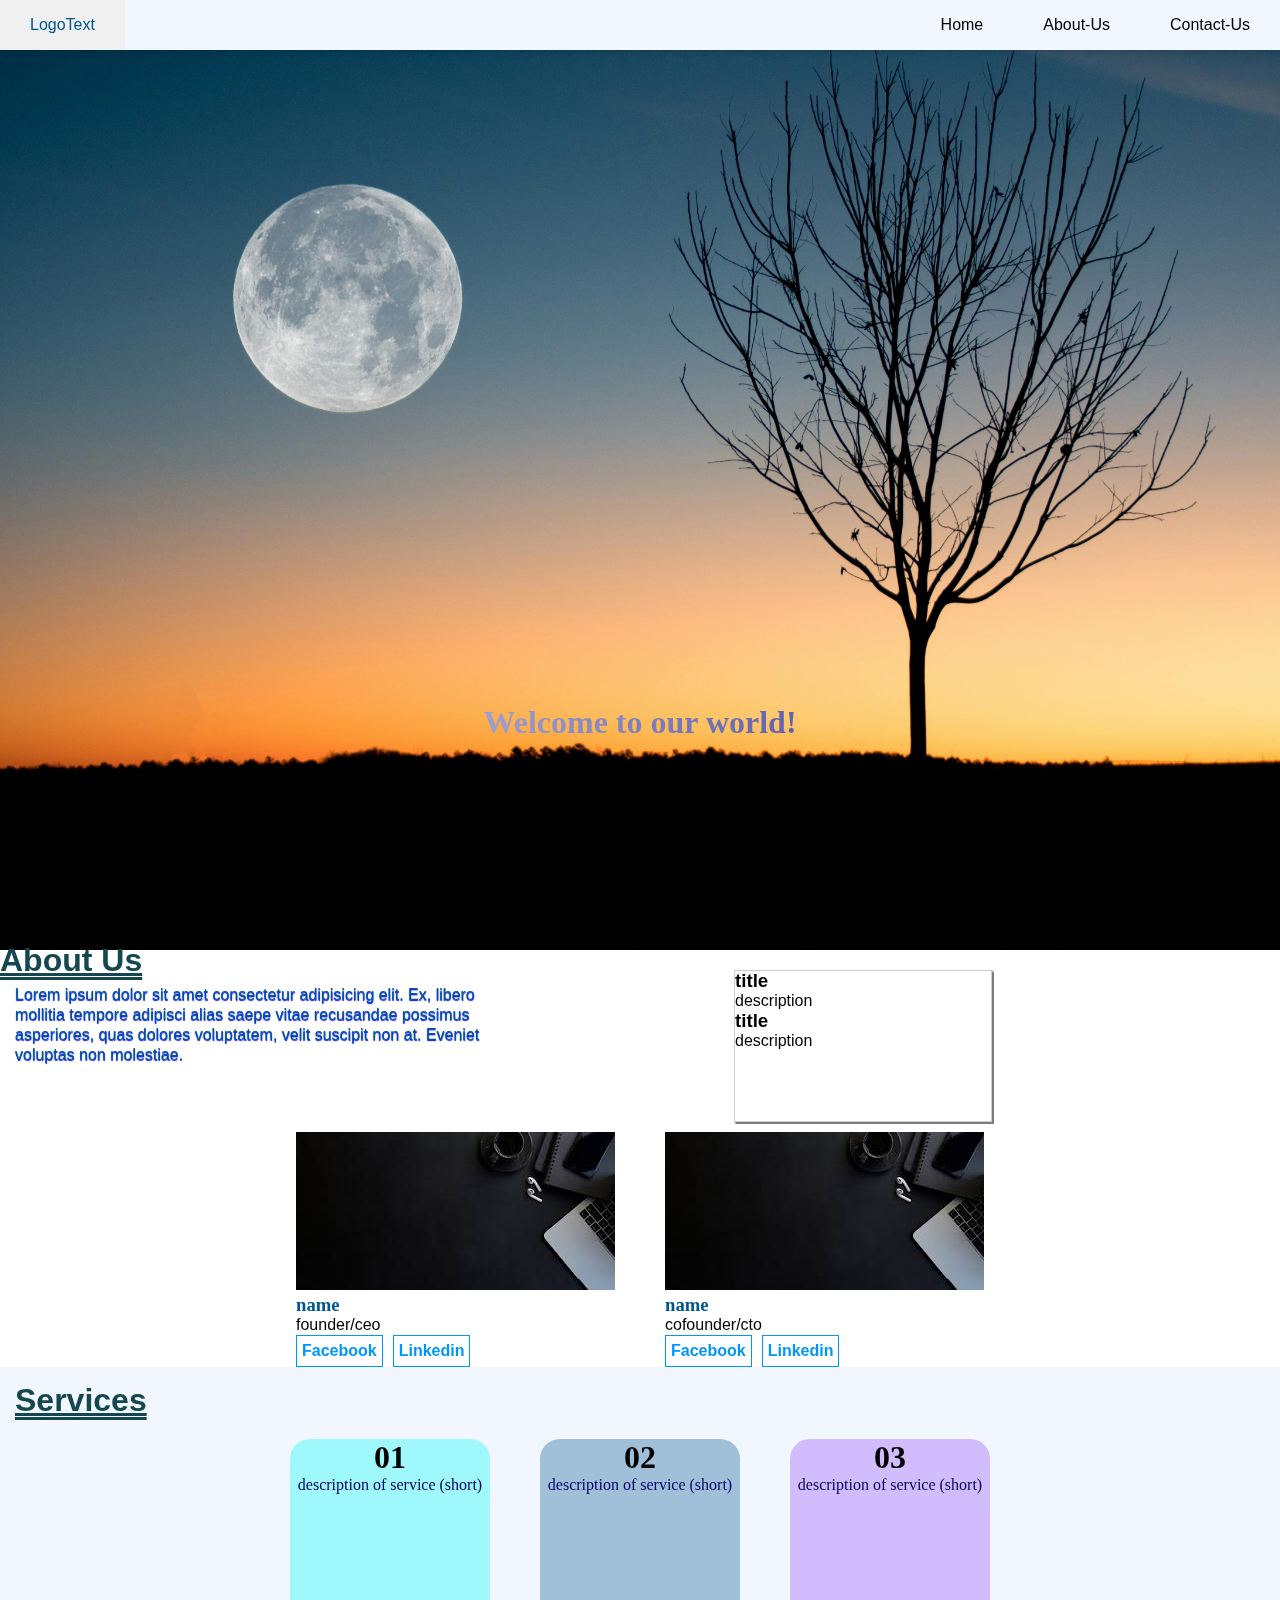
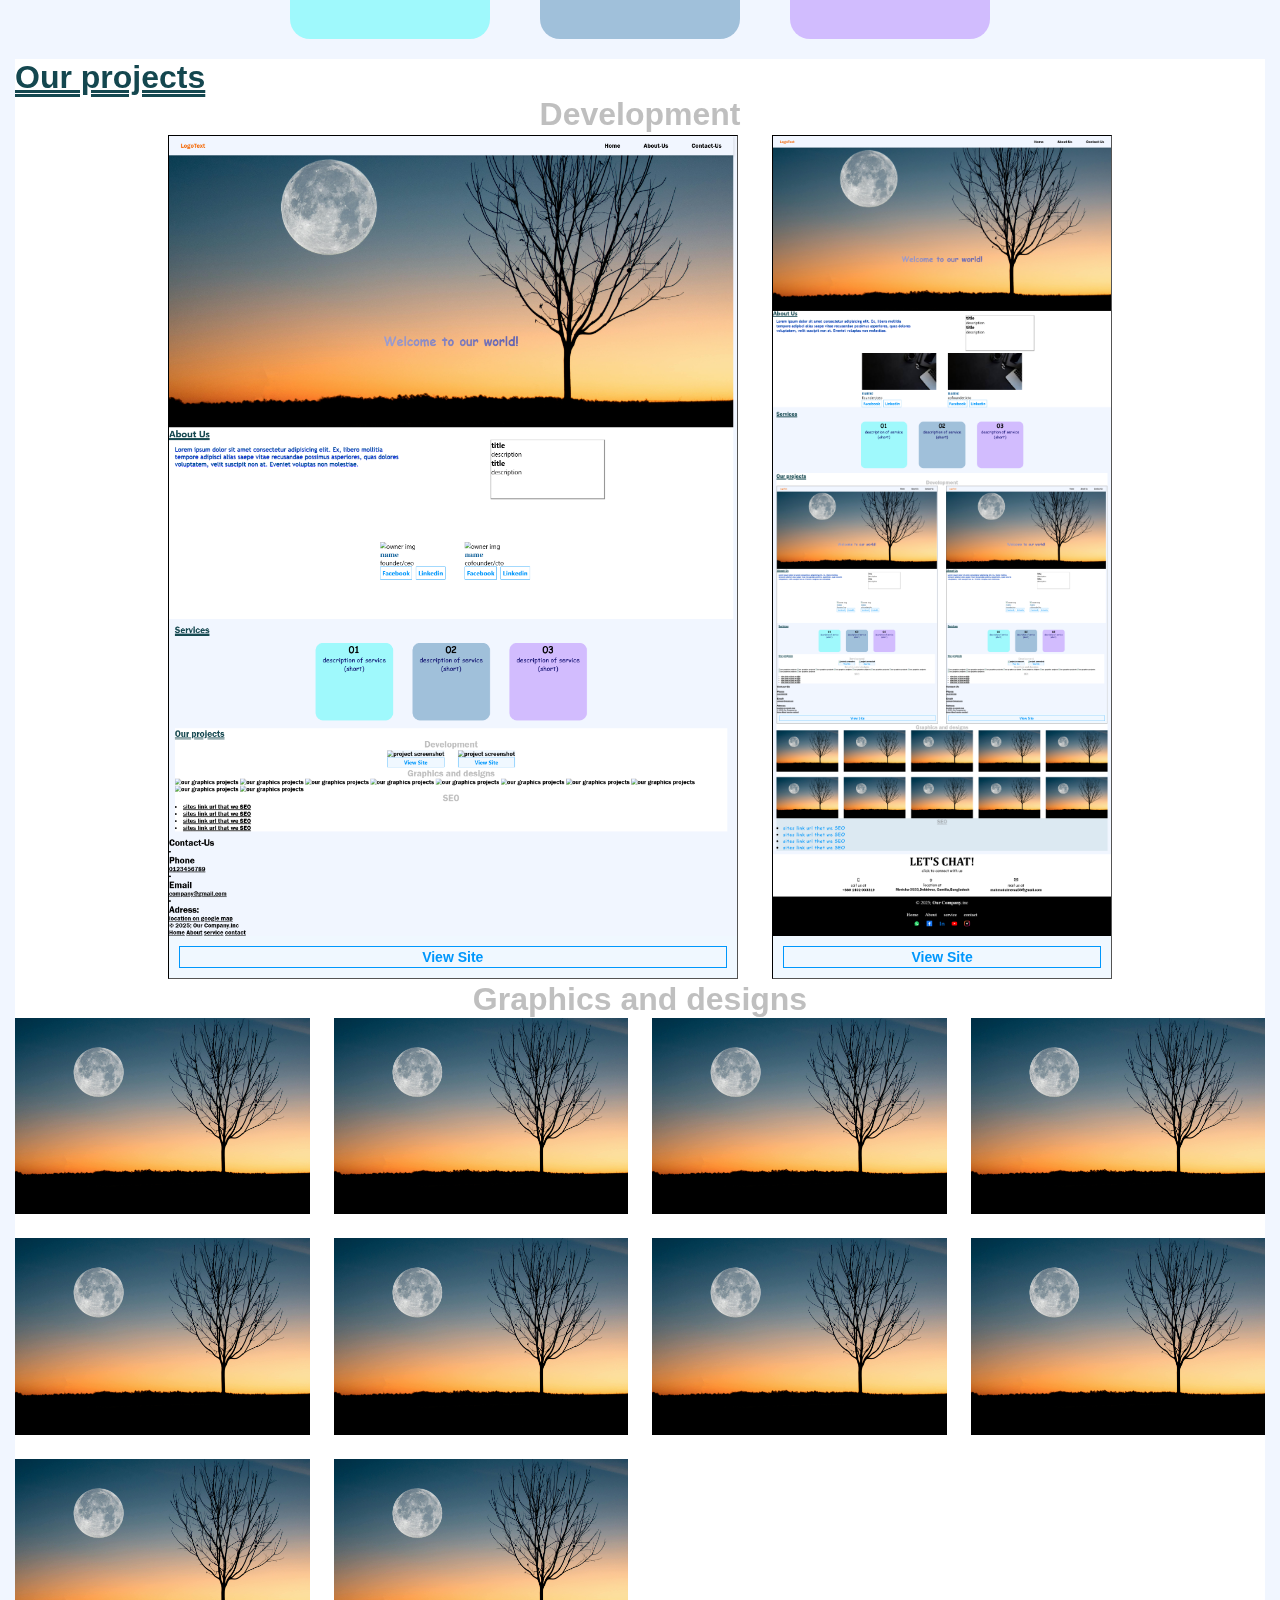
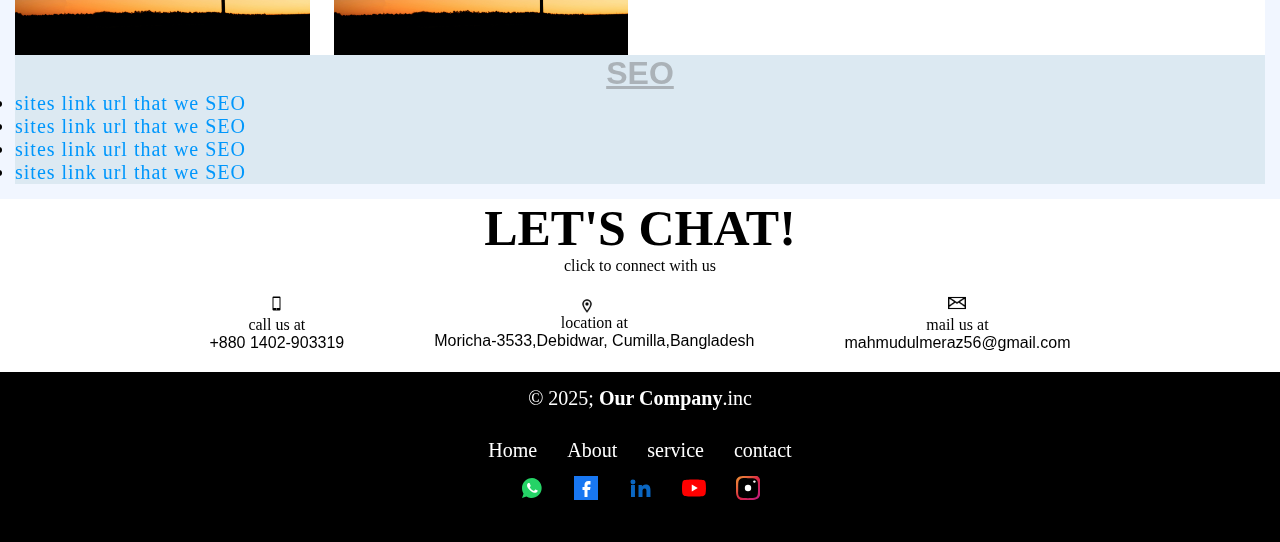
<file: index.html>
<!DOCTYPE html>
<html lang="en">

<head>
    <meta charset="UTF-8">
    <meta name="viewport" content="width=device-width, initial-scale=1.0">
    <title>portfolio page</title>
    <link rel="stylesheet" href="styles.css">
</head>

<body>
    <!--header section (specially for navigation bar)-->
    <header>
        <nav>
            <ul class="sidenav"> <!--sidenav bar-->
                <li onclick="hidenav()"><a href="#"><svg xmlns="http://www.w3.org/2000/svg" height="24px"
                            viewBox="0 -960 960 960" width="24px" fill="#5f6368">
                            <path
                                d="m256-200-56-56 224-224-224-224 56-56 224 224 224-224 56 56-224 224 224 224-56 56-224-224-224 224Z" />
                        </svg></a></li>
                <li><a href="#home">Home</a></li>
                <li><a href="#about">About-Us</a></li>
                <li><a href="#contact">Contact-Us</a></li>
            </ul>
            <ul>
                <li><a href="#home" class="logo">LogoText</a></li> <!--logo-->

                <!--desktopnav-->
                <li class="MobileMode"><a href="#home">Home</a></li>
                <li class="MobileMode"><a href="#about">About-Us</a></li>
                <li class="MobileMode"><a href="#contact">Contact-Us</a></li>

                <!--sidenav button-->
                <li onclick="sidenav()" id="desktopMode"><a href="#"><svg xmlns="http://www.w3.org/2000/svg"
                            height="24px" viewBox="0 -960 960 960" width="24px" fill="#5f6368">
                            <path d="M120-240v-80h720v80H120Zm0-200v-80h720v80H120Zm0-200v-80h720v80H120Z" />
                        </svg></a></li>
            </ul>
        </nav>
    </header>

    <!--main body content-->

    <!--welcome image-->
    <div class="welcome" id="home">
        <div class="slides">
            <img src="form.jpg" alt="welcome image">
        </div>
        <h1>Welcome to our world!</h1>
    </div>
    <!---end of welcome section-->


    <!--about us-->
    <section class="about" id="about">
        <h1>About Us</h1>
        <div class="content">
            <p class="about-text">Lorem ipsum dolor sit amet consectetur adipisicing elit. Ex, libero mollitia tempore
                adipisci alias saepe vitae recusandae possimus asperiores, quas dolores voluptatem, velit suscipit non
                at. Eveniet voluptas non molestiae.</p>
            <div class="box">
                <h3>title</h3>
                <p>description</p>
                <h3>title</h3>
                <p>description</p>
            </div>
        </div>

        <div class="imgabt">
            <div class="ownerimg">
                <img src="r.png" alt="owner img">
                <h3>name</h3>
                <p class="desingation">founder/ceo</p>
                <div class="connect"><a href="#">facebook</a><a href="#">linkedin</a></div>
            </div>
            <div class="cofoundreimg">
                <img src="r.png" alt="owner img">
                <h3>name</h3>
                <p class="desingation">cofounder/cto</p>
                <div class="connect"><a href="#">facebook</a><a href="#">linkedin</a></div>
            </div>
        </div>
    </section>

    <!--services-->
    <section class="services" id="service">
        <h1 class="seh1">Services</h1>

        <div class="flex-items flex-row flexColInMobile">
            <div class="container1">
                <h1 class="count service-num">01</h1>
                <p class="info service-describe sd">description of service (short)</p>
            </div>
            <div class="container2">
                <h1 class="count service-num">02</h1>
                <p class="info service-describe sd">description of service (short)</p>
            </div>
            <div class="container3">
                <h1 class="count service-num">03</h1>
                <p class="info service-describe sd">description of service (short)</p>
            </div>
        </div>
    </section>

    <!--Projects we have complete-->
    <section class="projects">
        <h1 class="pr">Our projects</h1>
        <div class="container_p">
            <h1 class="projecttype">Development</h1>
            <div class="project-container1">

                <div class="project-box">
                    <img src="ss.png" alt="project screenshot">
                    <a href="#">View Site</a>
                </div>
                <div class="project-box">
                    <img src="ss2.png" alt="project screenshot">
                    <a href="#">View Site</a>
                </div>
            </div>
        </div>
        <!-------------------------------->
        <div class="project_container2">
            <h1 class="projecttype">Graphics and designs</h1>
            <div class="gallery">
                <img src="form.jpg" alt="our graphics projects">
                <img src="form.jpg" alt="our graphics projects">
                <img src="form.jpg" alt="our graphics projects">
                <img src="form.jpg" alt="our graphics projects">
                <img src="form.jpg" alt="our graphics projects">
                <img src="form.jpg" alt="our graphics projects">
                <img src="form.jpg" alt="our graphics projects">
                <img src="form.jpg" alt="our graphics projects">
                <img src="form.jpg" alt="our graphics projects">
                <img src="form.jpg" alt="our graphics projects">
            </div>
        </div>
        <!---------------------------------->
        <div class="project-container3">
            <h1 class="projecttype">SEO</h1>
            <div class="seocontent">
                <li><a href="#">sites link url that we SEO <span
                            class="hover">&RightAngleBracket;&RightAngleBracket;&RightAngleBracket;</span></a></li>
                <li><a href="#">sites link url that we SEO <span
                            class="hover">&RightAngleBracket;&RightAngleBracket;&RightAngleBracket;</span></a></li>
                <li><a href="#">sites link url that we SEO <span
                            class="hover">&RightAngleBracket;&RightAngleBracket;&RightAngleBracket;</span></a></li>
                <li><a href="#">sites link url that we SEO <span
                            class="hover">&RightAngleBracket;&RightAngleBracket;&RightAngleBracket;</span></a></li>
            </div>
        </div>
    </section>
    <!---------------------------------------->


    <!--Contact section-->
    <section class="contact" id="contact">
        <h1>Let's Chat!</h1>
        <p>click to connect with us</p>
        <div class="contact-box">
            <div class="call">
                <svg width="17" height="17" viewBox="0 0 17 17" fill="none" xmlns="http://www.w3.org/2000/svg"
                    xmlns:xlink="http://www.w3.org/1999/xlink">
                    <rect width="17" height="17" fill="white" />
                    <rect x="1" y="1" width="15" height="15" fill="url(#pattern0_1008_2)" />
                    <defs>
                        <pattern id="pattern0_1008_2" patternContentUnits="objectBoundingBox" width="1" height="1">
                            <use xlink:href="#image0_1008_2" transform="scale(0.0333333)" />
                        </pattern>
                        <image id="image0_1008_2" width="30" height="30" preserveAspectRatio="none"
                            xlink:href="[data-uri]" />
                    </defs>
                </svg>
                <p>call us at</p>
                <a href="#">+880 1402-903319</a>
            </div>
            <div class="location">
                <svg width="18" height="17" viewBox="0 0 18 17" fill="none" xmlns="http://www.w3.org/2000/svg"
                    xmlns:xlink="http://www.w3.org/1999/xlink">
                    <rect width="18" height="17" fill="white" />
                    <rect x="1" y="1" width="16" height="16" fill="url(#pattern0_1008_9)" />
                    <defs>
                        <pattern id="pattern0_1008_9" patternContentUnits="objectBoundingBox" width="1" height="1">
                            <use xlink:href="#image0_1008_9" transform="scale(0.0416667)" />
                        </pattern>
                        <image id="image0_1008_9" width="24" height="24" preserveAspectRatio="none"
                            xlink:href="[data-uri]" />
                    </defs>
                </svg>
                <p>location at</p>
                <a href="#">Moricha-3533,Debidwar, Cumilla,Bangladesh</a>
            </div>
            <div class="mail">
                <svg width="18" height="17" viewBox="0 0 18 17" fill="none" xmlns="http://www.w3.org/2000/svg"
                    xmlns:xlink="http://www.w3.org/1999/xlink">
                    <g clip-path="url(#clip0_1008_5)">
                        <rect width="18" height="17" fill="white" />
                        <rect x="-2" y="-3" width="22" height="22" fill="url(#pattern0_1008_5)" />
                    </g>
                    <defs>
                        <pattern id="pattern0_1008_5" patternContentUnits="objectBoundingBox" width="1" height="1">
                            <use xlink:href="#image0_1008_5" transform="scale(0.03125)" />
                        </pattern>
                        <clipPath id="clip0_1008_5">
                            <rect width="18" height="17" fill="white" />
                        </clipPath>
                        <image id="image0_1008_5" width="32" height="32" preserveAspectRatio="none"
                            xlink:href="[data-uri]" />
                    </defs>
                </svg>

                <p>mail us at</p>
                <a href="#">mahmudulmeraz56@gmail.com</a>
            </div>

        </div>
    </section>

    <!--footer section-->
    <section class="footer">
        <footer>
            <p>&copy; 2025; <span class="cname">Our Company</span>.inc</p>
            <div class="fnav">
                <a href="#homed">Home</a>
                <a href="#about">About</a>
                <a href="#service">service</a>
                <a href="#contact">contact</a>
            </div>
            <div class="social-icon">
                <!--whatsapp-->
                <svg xmlns="http://www.w3.org/2000/svg" width="24" height="24" viewBox="0 0 24 24">
                    <path fill="#25D366"
                        d="M12.04 2C6.49 2 2 6.49 2 12.04c0 1.99.52 3.95 1.51 5.67L2 22l4.41-1.43A10.02 10.02 0 1 0 12.04 2z" />
                    <path fill="#FFF"
                        d="M17.56 14.45c-.27-.14-1.61-.8-1.86-.89s-.43-.14-.61.14c-.18.27-.7.89-.86 1.07-.16.18-.32.2-.6.07s-1.17-.43-2.23-1.37c-.82-.73-1.37-1.63-1.53-1.9s-.02-.42.12-.56c.13-.13.27-.33.4-.5.14-.18.18-.29.27-.49.09-.2.04-.37-.02-.51s-.61-1.47-.84-2.02c-.22-.52-.45-.45-.61-.46h-.52c-.17 0-.45.07-.69.34s-.91.89-.91 2.17.93 2.52 1.06 2.7c.13.18 1.82 2.78 4.41 3.9.62.27 1.1.43 1.47.55.62.2 1.18.17 1.62.1.49-.07 1.61-.66 1.84-1.29.23-.63.23-1.17.16-1.29-.07-.11-.25-.18-.52-.32z" />
                </svg>
                <!--facebook-->
                <svg xmlns="http://www.w3.org/2000/svg" width="24" height="24" viewBox="0 0 24 24">
                    <rect width="24" height="24" fill="#1877F2" />
                    <path fill="#FFFFFF"
                        d="M16.5 8.5h-2c-.4 0-1 .2-1 .9v1.6h3l-.5 3h-2.5V21h-3v-7h-2v-3h2v-2c0-2 1.1-4 4-4h2v3z" />
                </svg>



                <!--linkedin-->
                <svg xmlns="http://www.w3.org/2000/svg" viewBox="0 0 24 24" width="24" height="24">
                    <path fill="#0A66C2"
                        d="M4.98 3.5a2.49 2.49 0 1 1 0 4.98 2.49 2.49 0 0 1 0-4.98zM3 8.98h3.96V21H3V8.98zm7.1 0h3.8v1.63h.05c.53-1 1.83-2.05 3.76-2.05 4.02 0 4.76 2.64 4.76 6.07V21h-4v-5.54c0-1.32-.02-3.02-1.84-3.02-1.85 0-2.13 1.44-2.13 2.93V21h-4V8.98z" />
                </svg>

                <!--youtube-->
                <svg xmlns="http://www.w3.org/2000/svg" width="24" height="24" viewBox="0 0 24 24">
                    <path fill="#FF0000"
                        d="M23.498 6.186c-.27-1.01-1.065-1.81-2.076-2.084C19.595 3.5 12 3.5 12 3.5s-7.595 0-9.422.602C1.567 4.376.773 5.176.502 6.186.006 8.08 0 12 0 12s0 3.92.502 5.814c.27 1.01 1.065 1.81 2.076 2.084C4.405 20.5 12 20.5 12 20.5s7.595 0 9.422-.602c1.011-.274 1.805-1.074 2.076-2.084C24 15.92 24 12 24 12s0-3.92-.502-5.814z" />
                    <path fill="#FFF" d="M9.75 15.5v-7l6 3.5-6 3.5z" />
                </svg>

                <!--instragram-->
                <svg xmlns="http://www.w3.org/2000/svg" viewBox="0 0 24 24" width="24" height="24">
                    <defs>
                        <linearGradient id="IGgradient" x1="0%" y1="0%" x2="100%" y2="100%">
                            <stop offset="0%" stop-color="#f09433" />
                            <stop offset="25%" stop-color="#e6683c" />
                            <stop offset="50%" stop-color="#dc2743" />
                            <stop offset="75%" stop-color="#cc2366" />
                            <stop offset="100%" stop-color="#bc1888" />
                        </linearGradient>
                    </defs>
                    <path fill="url(#IGgradient)"
                        d="M12 2.2c3.2 0 3.6 0 4.9.1 1.2.1 1.9.3 2.3.5.5.2.9.5 1.3.9.4.4.7.8.9 1.3.2.4.4 1.1.5 2.3.1 1.3.1 1.7.1 4.9s0 3.6-.1 4.9c-.1 1.2-.3 1.9-.5 2.3-.2.5-.5.9-.9 1.3-.4.4-.8.7-1.3.9-.4.2-1.1.4-2.3.5-1.3.1-1.7.1-4.9.1s-3.6 0-4.9-.1c-1.2-.1-1.9-.3-2.3-.5-.5-.2-.9-.5-1.3-.9-.4-.4-.7-.8-.9-1.3-.2-.4-.4-1.1-.5-2.3C2.2 15.6 2.2 15.2 2.2 12s0-3.6.1-4.9c.1-1.2.3-1.9.5-2.3.2-.5.5-.9.9-1.3.4-.4.8-.7 1.3-.9.4-.2 1.1-.4 2.3-.5C8.4 2.2 8.8 2.2 12 2.2zm0-2.2C8.7 0 8.3 0 7 .1 5.6.1 4.7.3 3.9.6c-.9.3-1.7.7-2.4 1.4-.7.7-1.1 1.5-1.4 2.4C0 5.7-.1 6.6-.1 8S0 8.7 0 12c0 3.3 0 3.7.1 5s.3 2.3.6 3.1c.3.9.7 1.7 1.4 2.4.7.7 1.5 1.1 2.4 1.4.8.3 1.7.5 3.1.6C8.3 24 8.7 24 12 24s3.7 0 5-.1 2.3-.3 3.1-.6c.9-.3 1.7-.7 2.4-1.4.7-.7 1.1-1.5 1.4-2.4.3-.8.5-1.7.6-3.1.1-1.3.1-1.7.1-5s0-3.7-.1-5-.3-2.3-.6-3.1c-.3-.9-.7-1.7-1.4-2.4-.7-.7-1.5-1.1-2.4-1.4C17.3.3 16.4.1 15 .1 13.7 0 13.3 0 12 0z" />
                    <circle cx="12" cy="12" r="3.2" fill="#fff" />
                    <circle cx="18.4" cy="5.6" r="1.2" fill="#fff" />
                </svg>

            </div>
        </footer>
    </section>
    <!--end of structure-->

    <!--scripting files-->
    <script>
        /*script for sidenav( show in mobile in clilck and hide in click)*/
        function sidenav() {
            const sidenav = document.querySelector('.sidenav')
            sidenav.style.display = 'flex'
        }
        function hidenav() {
            const sidenav = document.querySelector('.sidenav')
            sidenav.style.display = 'none'
        }
    </script>
    <script>
        if ('serviceWorker' in navigator) {
  navigator.serviceWorker.register('/service-worker.js')
    .then(() => console.log('Service Worker Registered'))
    .catch(error => console.log('Service Worker Registration Failed:', error));
}
    </script>
</body>

</html>
</file>
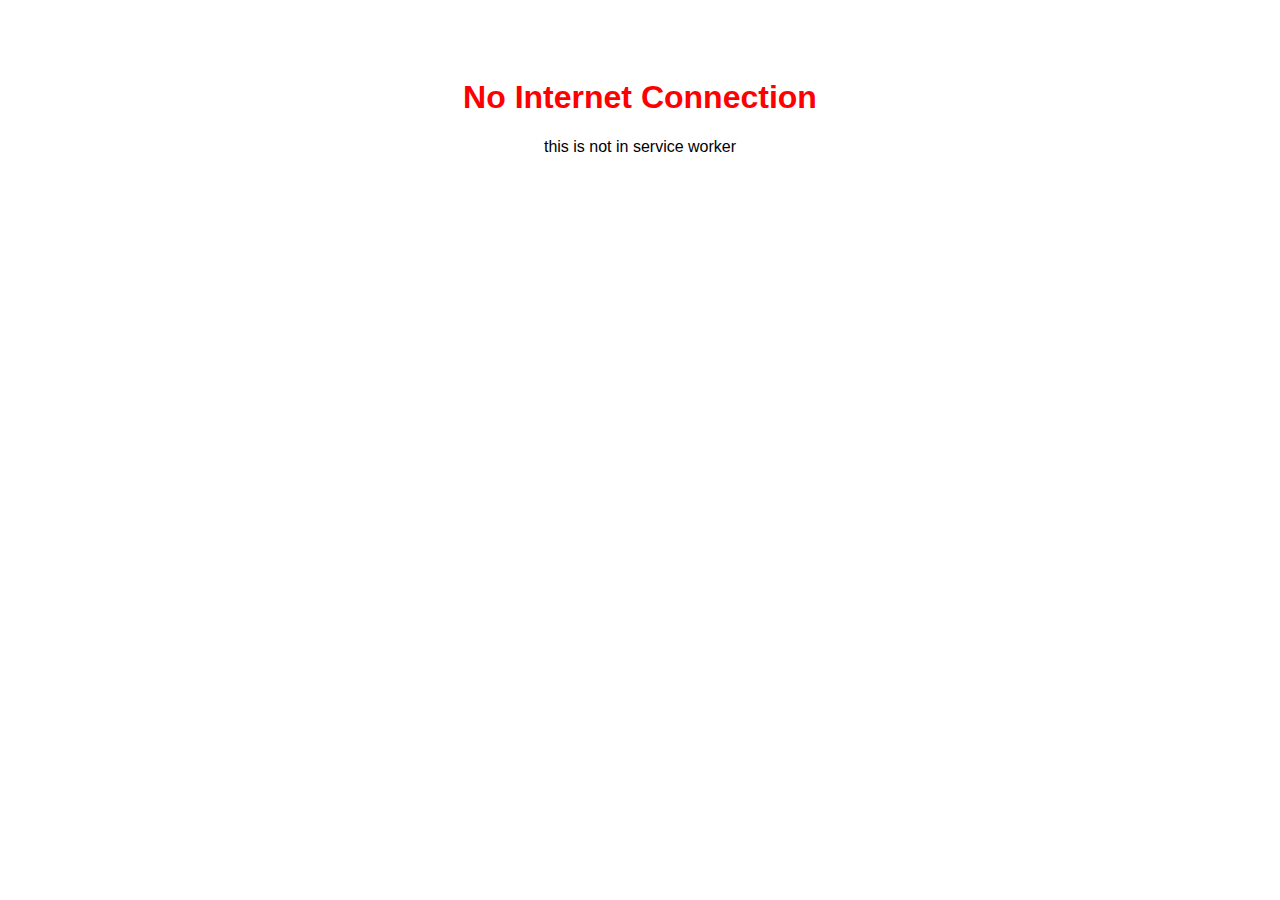
<file: offline.html>
<!DOCTYPE html>
<html lang="en">
<head>
    <meta charset="UTF-8">
    <meta name="viewport" content="width=device-width, initial-scale=1.0">
    <title>You're Offline</title>
    <style>
        body { text-align: center; font-family: Arial, sans-serif; padding: 50px; }
        h1 { color: red; }
    </style>
</head>
<body>
    <h1>No Internet Connection</h1>
    <p>this is not in service worker</p>
</body>
</html>
</file>
<file: styles.css>
* {
    margin: 0;
    padding: 0;
    color: rgb(0, 0, 0);
    object-fit: cover;

}

/*------body design --------*/
body {
    min-height: 100vh;
    /*full height of meta */
    background: #f1f6ff no-repeat center/cover;
    /*if picture loaded = picture. otherwise navy color. the bg-img will not repeat and still center and covered the hole page */
    font-family: 'Franklin Gothic Medium', 'Arial Narrow', Arial, sans-serif;
    backdrop-filter: blur(10px);
}

header {
    position: sticky;
    top: 0;
}

/*----navigation bar design-----*/
nav {
    background-color: transparent;
    backdrop-filter: blur(20px);
    box-shadow: 3px 3px 5px rgba(0, 0, 0, 0.1);
    position: sticky;
    top: 0;
}

nav ul {
    width: 100%;
    /*get the navbar to full screen width*/
    list-style: none;
    display: flex;
    justify-content: flex-end;
    /*align the navigations to right*/
    align-items: center;
}

nav li {
    height: 50px;
}

nav a {
    height: 100%;
    /*match the height of the nav with the navbar*/
    padding: 0 30px;
    /*get space 30px right&left*/
    text-decoration: none;
    display: flex;
    align-items: center;
    color: black;
}

nav a:hover {
    background-color: #f0f0f0;
    color: #015692;
}

nav li:first-child {
    margin-right: auto;
    /*set the first nav in left-side*/
}

.logo {
    color: #f56f10;
}

/*-----------sidebar designing----------*/
.sidenav {
    position: fixed;
    top: 0;
    right: 0;
    height: 100vh;
    width: 250px;
    z-index: 999;
    background-color: rgba(255, 255, 255, 0.2);
    backdrop-filter: blur(10px);
    box-shadow: -10px 0 10px rgba(0, 0, 0, 0.1);
    display: none;
    /*it will not visible */
    flex-direction: column;
    align-items: flex-start;
    justify-content: flex-start;

}

.sidenav li {
    width: 100%;
}

.sidenav a {
    width: 100%;
    color: rgb(0, 73, 125);
}

.sidenav a:hover {
    color: rgb(0, 0, 0);
}

/* welcome section*/
.welcome {
    width: 100%;
    height: 100vh;
    align-items: center;
    justify-content: center;
    text-align: center;

}

.welcome img {
    height: 100vh;
    width: 100%;
    align-items: center;
    object-fit: cover;
    justify-content: center;
}

.welcome h1 {
    background: linear-gradient(to right, white, navy);
    color: transparent;
    background-clip: text;
    font-weight: 10px;
    font-family: cursive;
    align-items: center;
    text-align: center;
    transform: translateY(-250px);
}

/*end of welcome section*/

/*about us*/
.about {
    line-height: 20px;
    background: #ffffff;
    font-family: 'Segoe UI', Tahoma, Geneva, Verdana, sans-serif;
}

.about h1 {
    color: rgb(20, 71, 79);
    text-decoration: underline;
    text-decoration-style: double;
}

.content {
    display: flex;
    width: 100%;
}

.about-text {
    margin: 15px;
    float: left;
    width: 40%;
    font-family: 'Trebuchet MS', 'Lucida Sans Unicode', 'Lucida Grande', 'Lucida Sans', Arial, sans-serif;
    color: #015692;
    text-shadow: 0.1px 0.5px 1px blue;
}

.box {
    height: 150px;
    width: 20%;
    margin-left: 15%;
    float: right;
    border: 1px solid rgba(0, 0, 0, 0.2);
    box-shadow: 0.5px 0.7px 1px 1px rgba(0, 0, 0, 0.511);
}

.imgabt {
    margin: 10px;
    display: flex;

    gap: 50px;
    align-items: center;
    justify-content: center;
    text-align: center;
}

.ownerimg {
    float: left;
    text-align: justify;
}

.ownerimg h3 {
    font-family: Cambria, Cochin, Georgia, Times, 'Times New Roman', serif;
    color: #015692;
}

.cofoundreimg {
    float: right;
    text-align: justify;
}

.cofoundreimg h3 {
    font-family: Cambria, Cochin, Georgia, Times, 'Times New Roman', serif;
    color: #015692;
}

.designation {
    font-weight: bold;
    color: navy;
    font-family: 'Times New Roman', Times, serif;
}

.connect {
    display: flex;
    gap: 10px;
}

.connect a {
    text-transform: capitalize;
    padding: 5px;
    color: #0097fc;
    text-decoration: none;
    border: 1px solid #0097fc;
    font-family: 'Segoe UI', Tahoma, Geneva, Verdana, sans-serif;
    cursor: pointer;
    font-weight: bold;
}

.connect a:hover {
    color: #ffffff;
    background-color: #015692;
    border: 1px solid inset #0050fc;
}

/*end of about section*/

/*services*/
.services {
    margin: 15px;
}

.seh1 {
    color: rgb(20, 71, 79);
    text-decoration: underline;
    text-decoration-style: double;
}

.flex-row {
    display: flex;
    gap: 50px;
    margin: 20px;
    align-items: center;
    justify-content: center;
    text-align: center;
}

.container1 {
    background: #00fff757;
    height: 200px;
    width: 200px;
    border-radius: 20px;
}

.container2 {
    background: #01569256;
    height: 200px;
    width: 200px;
    border-radius: 20px;
}

.container3 {
    background: #781bfb43;
    height: 200px;
    width: 200px;
    border-radius: 20px;
}

.count {
    text-decoration: none;
    font-family: cursive;
}

.info {
    font-family: cursive;
    color: #050367;
}

/*end of services*/

/*our projects*/
.projects {
    margin: 15px;
    background-color: #ffffff;
}

.pr {
    color: rgb(20, 71, 79);
    text-decoration: underline;
    text-decoration-style: double;
}

.projecttype {
    color: #6a6a6a6e;
    text-align: center;
    justify-content: center;
}

.project-container1 {
    align-items: center;
    text-align: center;
    justify-content: center;
    width: 100%;
    display: flex;
    gap: 30px;
}

.project-box {
    display: grid;
    background-color: aliceblue;
    margin: 2px;
    border: 1px inset rgb(0, 0, 0);
}

.project-box img {
    max-height: 800px;
    width: 100%;
    object-fit: contain;
    align-items: center;
}

.project-box a {
    margin: 10px;
    text-transform: capitalize;
    padding: 2px;
    color: #0097fc;
    text-decoration: none;
    border: 1px solid #0097fc;
    font-family: 'Segoe UI', Tahoma, Geneva, Verdana, sans-serif;
    cursor: pointer;
    font-weight: bold;
    font-size: 14px;
    text-align: center;
}

.project-box a:hover {
    color: #ffffff;
    background-color: #015692;
    border: 1px solid inset #0050fc;
}

.project_container2 {
    width: 100%;
    background: #ffffff;
}

.gallery {
    display: grid;
    grid-template-columns: repeat(auto-fit, minmax(250px, 1fr));
    gap: 1.5rem;
}

.gallery img {
    width: 100%;
    height: 100%;
    object-fit: cover;
    transition: transform 0.5s ease;
    display: block;
    cursor: pointer;
}

.gallery img:hover {
    transform: scale(1.1);
}

.project-container3 {
    background-color: #005da023;
}

.project-container3 h1 {
    text-decoration: underline;
}

.seocontent {
    font-family: cursive;
    font-size: 20px;
}

.seocontent a {
    text-decoration: none;
    color: #0097fc;
    letter-spacing: 1px;
}

.seocontent a:hover {
    text-decoration: underline;
}

.hover {
    display: none;
    color: #0050fc;
}

.seocontent a:hover .hover {
    display: inline-block;
    animation: go 0.5s ease;
}

/*end of services*/


/*contact us*/
.contact {
    background: #ffffff;
    text-align: center;
    align-items: center;
    justify-content: center;
}

.contact h1 {
    color: #000000;
    font-size: 50px;
    text-transform: uppercase;
    font-family: Cambria, Cochin, Georgia, Times, 'Times New Roman', serif;
    align-items: center;
    justify-content: center;
    text-align: center;
}

.contact p {
    text-align: center;
    color: #000000;
    font-family: cursive;
}

.contact-box {
    display: flex;
    gap: 50px;
    margin-left: auto;
    align-items: center;
    justify-content: center;
    text-align: center;
}

.call {
    display: flexbox;
    align-items: center;
    justify-content: center;
    text-align: center;
    margin: 20px;
}

.call svg {
    text-align: center;
    align-items: center;
    justify-content: center;
}

.call a {
    text-decoration: none;
}

.call a:hover {
    color: #01a8ae;
}

.location {
    display: grid;
    align-items: center;
    justify-content: center;
    text-align: center;
    margin: 20px;
}

.location svg {
    margin-left: 45%;
    text-align: center;
    align-items: center;
    justify-content: center;
}

.location a {
    text-decoration: none;
}

.location a:hover {
    color: #01a8ae;
}

.mail {
    right: 0;
    margin: 20px;
}

.mail a {
    text-decoration: none;
}

.mail a:hover {
    color: #01a8ae;
}

/*end of contact section*/

/*footer*/
.footer {
    height: 170px;
    line-height: 52px;
    font-size: 20px;
    background: #000000;
    color: white;
    align-items: center;
    justify-content: center;
    text-align: center;
    font-family: 'Times New Roman', Times, serif;
}

.footer p {
    color: #ffffff;
}

.cname {
    font-weight: bold;
    color: #ffffff;
}

.fnav {
    display: flex;
    gap: 30px;
    align-items: center;
    justify-content: center;
    text-align: center;
}

.fnav a {
    text-decoration: none;
    color: #ffffff;
}

.fnav a:hover {
    color: #01a8ae;
}

.social-icon {
    display: flex;
    gap: 30px;
    align-items: center;
    justify-content: center;
    text-align: center;
    line-height: 60px;
}

.social-icon svg {
    cursor: pointer;
}
/*the end*/

/*keyframes*/
@keyframes go {
    from {
        transform: translateX(-5px);
    }

    to {
        transform: translateX(5px);
    }
}

/*suitable to multiple size device*/

@media (max-width:720px) {
    .MobileMode {
        display: none;
        /*hide the desktops nav in mobile mode*/
    }

    .welcome {
        height: fit-content;
    }

    .welcome img {
        height: 250px;
    }

    .welcome h1 {
        font-size: 20px;
        transform: translateY(-200px);
        color: #ffffff;
    }

    .content {
        display: flex;
        flex-direction: column;
    }

    .about {
        height: fit-content;
    }

    .about-text {
        width: 100%;
        height: max-content;
        padding: 0;
    }

    .box {
        display: none;
    }

    .imgabt {
        display: flex;
        flex-direction: column;
    }

    .flex-row {
        display: flex;
        flex-direction: column;
    }

    .project-container1 {
        flex-direction: column;
    }

    .project-box img {
        max-height: 100%;
    }

    .contact-box {
        flex-direction: column;
    }

}

@media (min-width:720px) {
    #desktopMode {
        display: none;
        /*hide the menu opener of mobile mode*/
    }

}

/*end of all funcions*/
</file>
